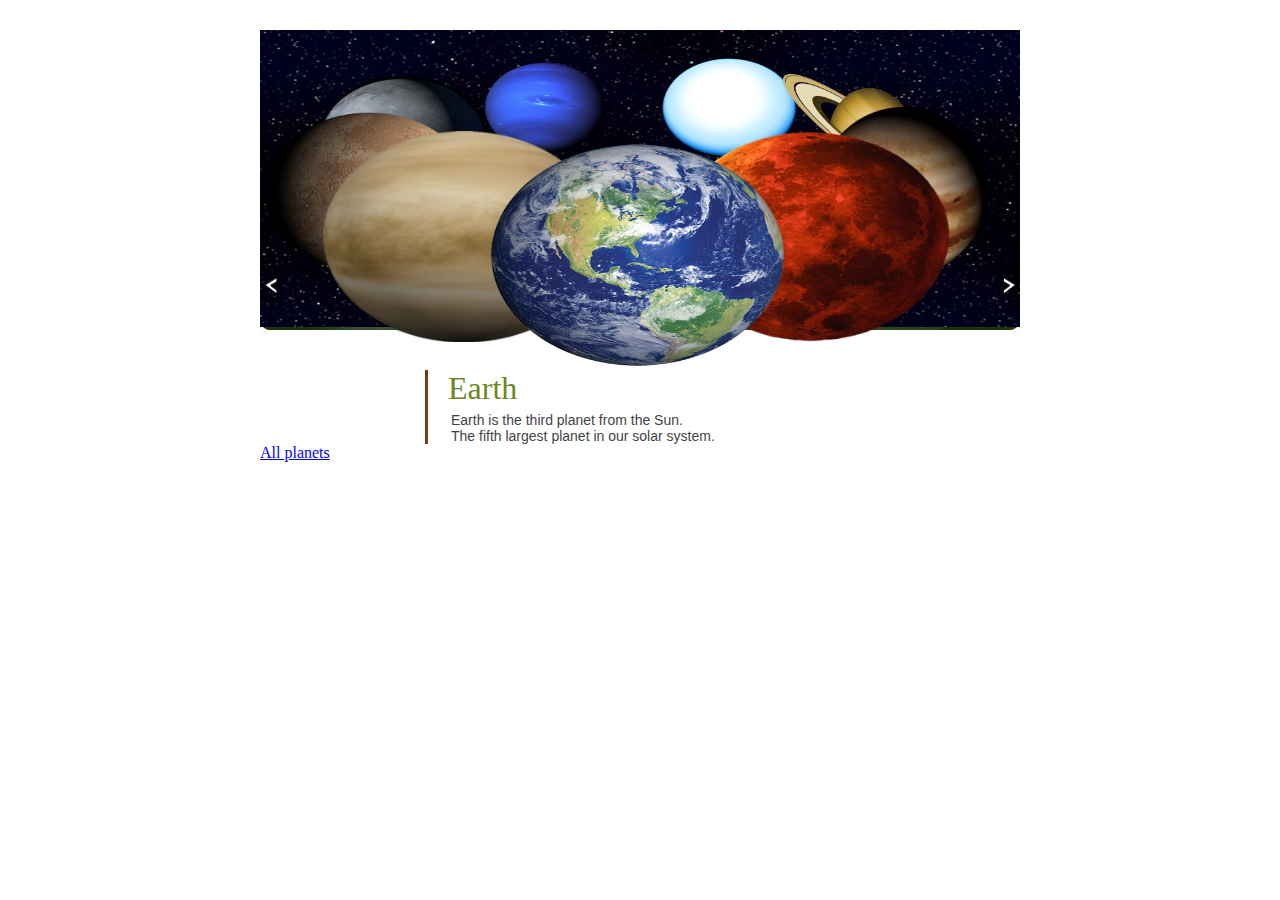
<file: requirejs-planet/index.html>
<!DOCTYPE html PUBLIC "-//W3C//DTD XHTML 1.0 Transitional//EN" "http://www.w3.org/TR/xhtml1/DTD/xhtml1-transitional.dtd">
<html xmlns="http://www.w3.org/1999/xhtml">
	<head>
		<meta http-equiv="Content-Type" content="text/html; charset=UTF-8" />
		<title>Interactive Rotating Carousel</title>
		<link rel="stylesheet" type="text/css" href="includes/carousel.css" />
		<link rel="stylesheet" href="includes/jquery.fancybox.css?v=2.1.5" type="text/css" media="screen" />
		<script data-main="js/main.js" src="js/libs/require.js"></script>


	</head>
	<body>
		
		<!-- Carousel -->
		<div class="my_carousel">
			<!-- Carousel Containter -->
			<div class="carousel_container">
				<div id="carousel"></div>
				<img class="nextItem" src="images/arrow_left.png"/>
				<img class="prevItem" src="images/arrow_right.png"/>
			</div>
			
			<!-- Caption Container -->
			<div class="caption_container">
				<div id="captions"></div>
			</div>
			
			<!--img class="leaves" src="images/galaxy.png"/-->
			
			<!-- Carousel Data -->
			<div class="carousel_data">
				
				<!-- begin items -->

				<!-- Item -->
				<div class="carousel_item">
					<div class="image">
						<img src="images/mercury.png" alt="Mercury" />
					</div>
					<div class="caption">
						<h2>Mercury</h2>
						<p>Closest planet to the Sun.</p>
						<p>The eighth largest.</p>
					</div>
				</div>
				
				<!-- Item -->
				<div class="carousel_item">
					<div class="image">
						<img src="images/venus.png" alt="Venus" />
					</div>
					<div class="caption">
						<h2>Venus</h2>
						<p>Venus is the second planet from the Sun.</p>
						<p>The sixth largest</p>
					</div>
				</div>
				
				<!-- Item -->
				<div class="carousel_item">
					<div class="image">
						<img src="images/earth.png" alt="Earth" />
					</div>
					<div class="caption">
						<h2>Earth</h2>
						<p>Earth is the third planet from the Sun.</p>
						<p>The fifth largest planet in our solar system.</p>
					</div>
				</div>			
				
				<!-- Item -->
				<div class="carousel_item">
					<div class="image">
						<img src="images/mars.png" alt="Mars" />
					</div>
					<div class="caption">
						<h2>Mars</h2>
						<p>Mars is the fourth planet from the Sun.</p>
						<p>The seventh largest planet in our solar system.</p>
					</div>
				</div>
				
				<!-- Item -->
				<div class="carousel_item">
					<div class="image">
						<img src="images/jupiter.png" alt="Jupiter" />
					</div>
					<div class="caption">
						<h2>Jupiter</h2>
						<p>Jupiter is the fifth planet from the Sun.</p>
						<p>Largest planet in our solor system.</p>
					</div>
				</div>

				<!-- Item -->
				<div class="carousel_item">
					<div class="image">
						<img src="images/saturn.png" alt="Saturn" />
					</div>
					<div class="caption">
						<h2>Saturn</h2>
						<p>Saturn is the sixth planet from the Sun.</p>
						<p>Second largest planet in our solor system.</p>
					</div>
				</div>
			
			<!-- Item -->
				<div class="carousel_item">
					<div class="image">
						<img src="images/uranus.png" alt="Uranus" />
					</div>
					<div class="caption">
						<h2>Uranus</h2>
						<p>Uranus is the seventh planet from the Sun</p>
						<p>Third largest (by diameter) in our solor system.</p>
					</div>
				</div>
				
				<!-- Item -->
				<div class="carousel_item">
					<div class="image">
						<img src="images/neptune.png" alt="Neptune" />
					</div>
					<div class="caption">
						<h2>Neptune</h2>
						<p>Neptune is the eighth planet from the Sun.</p>
						<p>Fourth largest (by diameter) in our solor system.</p>
					</div>
				</div>
								
				<!-- Item -->
				<div class="carousel_item">
					<div class="image">
						<img src="images/pluto.png" alt="Pluto" />
					</div>
					<div class="caption">
						<h2>Pluto</h2>
						<p>Pluto is the ninth planet from the Sun.</p>
						<p>Smallet planet in our solor system and it is know as "dwarf plant"</p>
					</div>
				</div>
				
				<!-- end items -->
			</div>
			<a id="single_1" href="images/planetorder.JPG" title="Planet Order">All planets</a><br />

		</div>
			
	</body>

</html>
</file>
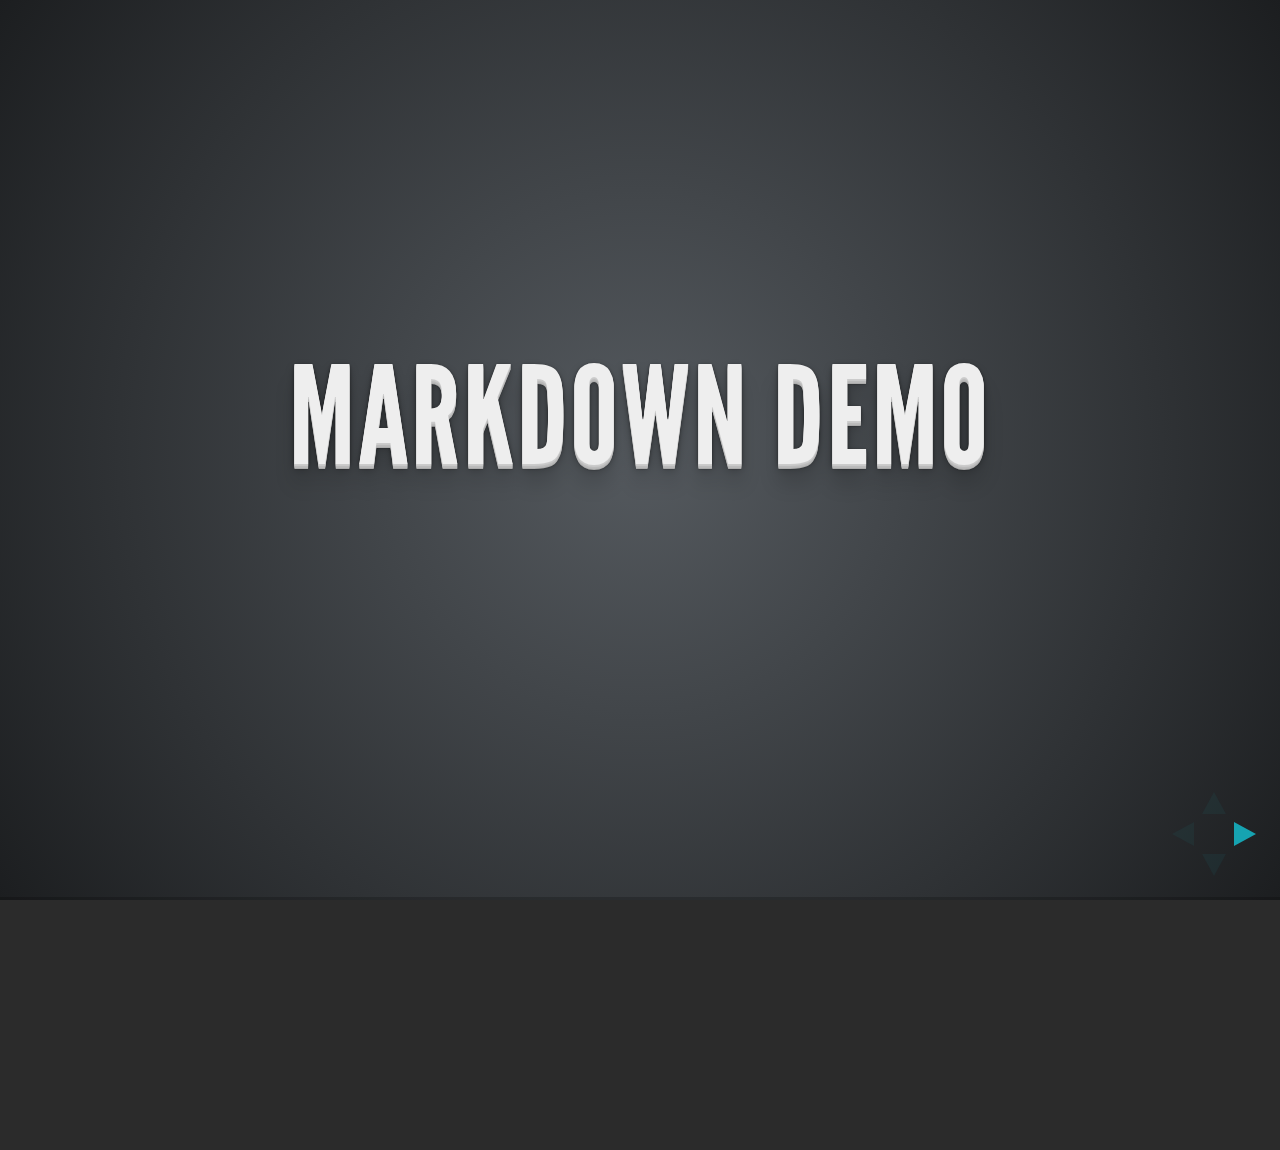
<file: plugin/markdown/example.html>
<!doctype html>
<html lang="en">

	<head>
		<meta charset="utf-8">

		<title>reveal.js - Markdown Demo</title>

		<link rel="stylesheet" href="../../css/reveal.css">
		<link rel="stylesheet" href="../../css/theme/default.css" id="theme">

        <link rel="stylesheet" href="../../lib/css/zenburn.css">
	</head>

	<body>

		<div class="reveal">

			<div class="slides">

                <!-- Use external markdown resource, separate slides by three newlines; vertical slides by two newlines -->
                <section data-markdown="example.md" data-separator="^\n\n\n" data-vertical="^\n\n"></section>

                <!-- Slides are separated by three dashes (quick 'n dirty regular expression) -->
                <section data-markdown data-separator="---">
                    <script type="text/template">
                        ## Demo 1
                        Slide 1
                        ---
                        ## Demo 1
                        Slide 2
                        ---
                        ## Demo 1
                        Slide 3
                    </script>
                </section>

                <!-- Slides are separated by newline + three dashes + newline, vertical slides identical but two dashes -->
                <section data-markdown data-separator="^\n---\n$" data-vertical="^\n--\n$">
                    <script type="text/template">
                        ## Demo 2
                        Slide 1.1

                        --

                        ## Demo 2
                        Slide 1.2

                        ---

                        ## Demo 2
                        Slide 2
                    </script>
                </section>

                <!-- No "extra" slides, since there are no separators defined (so they'll become horizontal rulers) -->
                <section data-markdown>
                    <script type="text/template">
                        A

                        ---

                        B

                        ---

                        C
                    </script>
                </section>

                <!-- Slide attributes -->
                <section data-markdown>
                    <script type="text/template">
                        <!-- .slide: data-background="#000000" -->
                        ## Slide attributes
                    </script>
                </section>

                <!-- Element attributes -->
                <section data-markdown>
                    <script type="text/template">
                        ## Element attributes
                        - Item 1 <!-- .element: class="fragment" data-fragment-index="2" -->
                        - Item 2 <!-- .element: class="fragment" data-fragment-index="1" -->
                    </script>
                </section>

                <!-- Code -->
                <section data-markdown>
                    <script type="text/template">
                        ```php
                        public function foo()
                        {
                            $foo = array(
                                'bar' => 'bar'
                            )
                        }
                        ```
                    </script>
                </section>

            </div>
		</div>

		<script src="../../lib/js/head.min.js"></script>
		<script src="../../js/reveal.js"></script>

		<script>

			Reveal.initialize({
				controls: true,
				progress: true,
				history: true,
				center: true,

				// Optional libraries used to extend on reveal.js
				dependencies: [
					{ src: '../../lib/js/classList.js', condition: function() { return !document.body.classList; } },
					{ src: 'marked.js', condition: function() { return !!document.querySelector( '[data-markdown]' ); } },
                    { src: 'markdown.js', condition: function() { return !!document.querySelector( '[data-markdown]' ); } },
                    { src: '../highlight/highlight.js', async: true, callback: function() { hljs.initHighlightingOnLoad(); } },
					{ src: '../notes/notes.js' }
				]
			});

		</script>

	</body>
</html>
</file>
<file: requirejs-planet/includes/carousel.css>
/* CSS Document                             */
/* Written by Chris Converse for lynda.com  */

@charset "UTF-8";

.my_carousel { position: relative; width: 760px; margin: 0px; background-color: #fff; margin: 30px auto 20px auto; }

.carousel_container { height: 340px; margin: 0px; background: #a00 url(../images/background.jpg) no-repeat 0px 0px; }
#carousel { margin: 0px auto 0px auto; width: 600px; height: 300px; }
#carousel img { width: 300px; height: 225px; cursor: pointer; }
.nextItem { position: absolute; top: 230px; left: 0px; z-index: 1001; cursor: pointer; }
.prevItem { position: absolute; top: 230px; right: 0px; z-index: 1002; cursor: pointer; }

.caption_container { width: 435px; border-left: 3px solid #713e1b; margin: 0px 0px 0px 165px; padding: 0px 0px 0px 20px; }
#captions h2 { font-family: Georgia; font-size: 32px; font-weight: normal; margin: 0px 0px 5px 0px; color: #6d8824; }
#captions p { font-family: Arial; font-size: 14px; color: #444; margin: 0px 0px 0px 3px; }

.leaves { position: absolute; top: 270px; left: 102px; z-index: 1000; }

.carousel_data { display: none; }
</file>
<file: css/reveal.css>
@charset "UTF-8";

/*!
 * reveal.js
 * http://lab.hakim.se/reveal-js
 * MIT licensed
 *
 * Copyright (C) 2014 Hakim El Hattab, http://hakim.se
 */


/*********************************************
 * RESET STYLES
 *********************************************/

html, body, .reveal div, .reveal span, .reveal applet, .reveal object, .reveal iframe,
.reveal h1, .reveal h2, .reveal h3, .reveal h4, .reveal h5, .reveal h6, .reveal p, .reveal blockquote, .reveal pre,
.reveal a, .reveal abbr, .reveal acronym, .reveal address, .reveal big, .reveal cite, .reveal code,
.reveal del, .reveal dfn, .reveal em, .reveal img, .reveal ins, .reveal kbd, .reveal q, .reveal s, .reveal samp,
.reveal small, .reveal strike, .reveal strong, .reveal sub, .reveal sup, .reveal tt, .reveal var,
.reveal b, .reveal u, .reveal i, .reveal center,
.reveal dl, .reveal dt, .reveal dd, .reveal ol, .reveal ul, .reveal li,
.reveal fieldset, .reveal form, .reveal label, .reveal legend,
.reveal table, .reveal caption, .reveal tbody, .reveal tfoot, .reveal thead, .reveal tr, .reveal th, .reveal td,
.reveal article, .reveal aside, .reveal canvas, .reveal details, .reveal embed,
.reveal figure, .reveal figcaption, .reveal footer, .reveal header, .reveal hgroup,
.reveal menu, .reveal nav, .reveal output, .reveal ruby, .reveal section, .reveal summary,
.reveal time, .reveal mark, .reveal audio, video {
	margin: 0;
	padding: 0;
	border: 0;
	font-size: 100%;
	font: inherit;
	vertical-align: baseline;
}

.reveal article, .reveal aside, .reveal details, .reveal figcaption, .reveal figure,
.reveal footer, .reveal header, .reveal hgroup, .reveal menu, .reveal nav, .reveal section {
	display: block;
}


/*********************************************
 * GLOBAL STYLES
 *********************************************/

html,
body {
	width: 100%;
	height: 100%;
	overflow: hidden;
}

body {
	position: relative;
	line-height: 1;
}

::selection {
	background: #FF5E99;
	color: #fff;
	text-shadow: none;
}


/*********************************************
 * HEADERS
 *********************************************/

.reveal h1,
.reveal h2,
.reveal h3,
.reveal h4,
.reveal h5,
.reveal h6 {
	-webkit-hyphens: auto;
	   -moz-hyphens: auto;
	        hyphens: auto;

	word-wrap: break-word;
	line-height: 1;
}

.reveal h1 { font-size: 3.77em; }
.reveal h2 { font-size: 2.11em;	}
.reveal h3 { font-size: 1.55em;	}
.reveal h4 { font-size: 1em;	}


/*********************************************
 * VIEW FRAGMENTS
 *********************************************/

.reveal .slides section .fragment {
	opacity: 0;

	-webkit-transition: all .2s ease;
	   -moz-transition: all .2s ease;
	    -ms-transition: all .2s ease;
	     -o-transition: all .2s ease;
	        transition: all .2s ease;
}
	.reveal .slides section .fragment.visible {
		opacity: 1;
	}

.reveal .slides section .fragment.grow {
	opacity: 1;
}
	.reveal .slides section .fragment.grow.visible {
		-webkit-transform: scale( 1.3 );
		   -moz-transform: scale( 1.3 );
		    -ms-transform: scale( 1.3 );
		     -o-transform: scale( 1.3 );
		        transform: scale( 1.3 );
	}

.reveal .slides section .fragment.shrink {
	opacity: 1;
}
	.reveal .slides section .fragment.shrink.visible {
		-webkit-transform: scale( 0.7 );
		   -moz-transform: scale( 0.7 );
		    -ms-transform: scale( 0.7 );
		     -o-transform: scale( 0.7 );
		        transform: scale( 0.7 );
	}

.reveal .slides section .fragment.zoom-in {
	opacity: 0;

	-webkit-transform: scale( 0.1 );
	   -moz-transform: scale( 0.1 );
	    -ms-transform: scale( 0.1 );
	     -o-transform: scale( 0.1 );
	        transform: scale( 0.1 );
}

	.reveal .slides section .fragment.zoom-in.visible {
		opacity: 1;

		-webkit-transform: scale( 1 );
		   -moz-transform: scale( 1 );
		    -ms-transform: scale( 1 );
		     -o-transform: scale( 1 );
		        transform: scale( 1 );
	}

.reveal .slides section .fragment.roll-in {
	opacity: 0;

	-webkit-transform: rotateX( 90deg );
	   -moz-transform: rotateX( 90deg );
	    -ms-transform: rotateX( 90deg );
	     -o-transform: rotateX( 90deg );
	        transform: rotateX( 90deg );
}
	.reveal .slides section .fragment.roll-in.visible {
		opacity: 1;

		-webkit-transform: rotateX( 0 );
		   -moz-transform: rotateX( 0 );
		    -ms-transform: rotateX( 0 );
		     -o-transform: rotateX( 0 );
		        transform: rotateX( 0 );
	}

.reveal .slides section .fragment.fade-out {
	opacity: 1;
}
	.reveal .slides section .fragment.fade-out.visible {
		opacity: 0;
	}

.reveal .slides section .fragment.semi-fade-out {
	opacity: 1;
}
	.reveal .slides section .fragment.semi-fade-out.visible {
		opacity: 0.5;
	}

.reveal .slides section .fragment.current-visible {
	opacity:0;
}

.reveal .slides section .fragment.current-visible.current-fragment {
	opacity:1;
}

.reveal .slides section .fragment.highlight-red,
.reveal .slides section .fragment.highlight-current-red,
.reveal .slides section .fragment.highlight-green,
.reveal .slides section .fragment.highlight-current-green,
.reveal .slides section .fragment.highlight-blue,
.reveal .slides section .fragment.highlight-current-blue {
	opacity: 1;
}
	.reveal .slides section .fragment.highlight-red.visible {
		color: #ff2c2d
	}
	.reveal .slides section .fragment.highlight-green.visible {
		color: #17ff2e;
	}
	.reveal .slides section .fragment.highlight-blue.visible {
		color: #1b91ff;
	}

.reveal .slides section .fragment.highlight-current-red.current-fragment {
	color: #ff2c2d
}
.reveal .slides section .fragment.highlight-current-green.current-fragment {
	color: #17ff2e;
}
.reveal .slides section .fragment.highlight-current-blue.current-fragment {
	color: #1b91ff;
}


/*********************************************
 * DEFAULT ELEMENT STYLES
 *********************************************/

/* Fixes issue in Chrome where italic fonts did not appear when printing to PDF */
.reveal:after {
  content: '';
  font-style: italic;
}

.reveal iframe {
	z-index: 1;
}

/* Ensure certain elements are never larger than the slide itself */
.reveal img,
.reveal video,
.reveal iframe {
	max-width: 95%;
	max-height: 95%;
}

/** Prevents layering issues in certain browser/transition combinations */
.reveal a {
	position: relative;
}

.reveal strong,
.reveal b {
	font-weight: bold;
}

.reveal em,
.reveal i {
	font-style: italic;
}

.reveal ol,
.reveal ul {
	display: inline-block;

	text-align: left;
	margin: 0 0 0 1em;
}

.reveal ol {
	list-style-type: decimal;
}

.reveal ul {
	list-style-type: disc;
}

.reveal ul ul {
	list-style-type: square;
}

.reveal ul ul ul {
	list-style-type: circle;
}

.reveal ul ul,
.reveal ul ol,
.reveal ol ol,
.reveal ol ul {
	display: block;
	margin-left: 40px;
}

.reveal p {
	margin-bottom: 10px;
	line-height: 1.2em;
}

.reveal q,
.reveal blockquote {
	quotes: none;
}

.reveal blockquote {
	display: block;
	position: relative;
	width: 70%;
	margin: 5px auto;
	padding: 5px;

	font-style: italic;
	background: rgba(255, 255, 255, 0.05);
	box-shadow: 0px 0px 2px rgba(0,0,0,0.2);
}
	.reveal blockquote p:first-child,
	.reveal blockquote p:last-child {
		display: inline-block;
	}

.reveal q {
	font-style: italic;
}

.reveal pre {
	display: block;
	position: relative;
	width: 90%;
	margin: 15px auto;

	text-align: left;
	font-size: 0.55em;
	font-family: monospace;
	line-height: 1.2em;

	word-wrap: break-word;

	box-shadow: 0px 0px 6px rgba(0,0,0,0.3);
}
.reveal code {
	font-family: monospace;
}
.reveal pre code {
	padding: 5px;
	overflow: auto;
	max-height: 400px;
	word-wrap: normal;
}
.reveal pre.stretch code {
	height: 100%;
	max-height: 100%;

	-webkit-box-sizing: border-box;
	   -moz-box-sizing: border-box;
	        box-sizing: border-box;
}

.reveal table th,
.reveal table td {
	text-align: left;
	padding-right: .3em;
}

.reveal table th {
	font-weight: bold;
}

.reveal sup {
	vertical-align: super;
}
.reveal sub {
	vertical-align: sub;
}

.reveal small {
	display: inline-block;
	font-size: 0.6em;
	line-height: 1.2em;
	vertical-align: top;
}

.reveal small * {
	vertical-align: top;
}

.reveal .stretch {
	max-width: none;
	max-height: none;
}


/*********************************************
 * CONTROLS
 *********************************************/

.reveal .controls {
	display: none;
	position: fixed;
	width: 110px;
	height: 110px;
	z-index: 30;
	right: 10px;
	bottom: 10px;
}

.reveal .controls div {
	position: absolute;
	opacity: 0.05;
	width: 0;
	height: 0;
	border: 12px solid transparent;

	-moz-transform: scale(.9999);

	-webkit-transition: all 0.2s ease;
	   -moz-transition: all 0.2s ease;
	    -ms-transition: all 0.2s ease;
	     -o-transition: all 0.2s ease;
	        transition: all 0.2s ease;
}

.reveal .controls div.enabled {
	opacity: 0.7;
	cursor: pointer;
}

.reveal .controls div.enabled:active {
	margin-top: 1px;
}

	.reveal .controls div.navigate-left {
		top: 42px;

		border-right-width: 22px;
		border-right-color: #eee;
	}
		.reveal .controls div.navigate-left.fragmented {
			opacity: 0.3;
		}

	.reveal .controls div.navigate-right {
		left: 74px;
		top: 42px;

		border-left-width: 22px;
		border-left-color: #eee;
	}
		.reveal .controls div.navigate-right.fragmented {
			opacity: 0.3;
		}

	.reveal .controls div.navigate-up {
		left: 42px;

		border-bottom-width: 22px;
		border-bottom-color: #eee;
	}
		.reveal .controls div.navigate-up.fragmented {
			opacity: 0.3;
		}

	.reveal .controls div.navigate-down {
		left: 42px;
		top: 74px;

		border-top-width: 22px;
		border-top-color: #eee;
	}
		.reveal .controls div.navigate-down.fragmented {
			opacity: 0.3;
		}


/*********************************************
 * PROGRESS BAR
 *********************************************/

.reveal .progress {
	position: fixed;
	display: none;
	height: 3px;
	width: 100%;
	bottom: 0;
	left: 0;
	z-index: 10;
}
	.reveal .progress:after {
		content: '';
		display: 'block';
		position: absolute;
		height: 20px;
		width: 100%;
		top: -20px;
	}
	.reveal .progress span {
		display: block;
		height: 100%;
		width: 0px;

		-webkit-transition: width 800ms cubic-bezier(0.260, 0.860, 0.440, 0.985);
		   -moz-transition: width 800ms cubic-bezier(0.260, 0.860, 0.440, 0.985);
		    -ms-transition: width 800ms cubic-bezier(0.260, 0.860, 0.440, 0.985);
		     -o-transition: width 800ms cubic-bezier(0.260, 0.860, 0.440, 0.985);
		        transition: width 800ms cubic-bezier(0.260, 0.860, 0.440, 0.985);
	}

/*********************************************
 * SLIDE NUMBER
 *********************************************/

.reveal .slide-number {
	position: fixed;
	display: block;
	right: 15px;
	bottom: 15px;
	opacity: 0.5;
	z-index: 31;
	font-size: 12px;
}

/*********************************************
 * SLIDES
 *********************************************/

.reveal {
	position: relative;
	width: 100%;
	height: 100%;

	-ms-touch-action: none;
}

.reveal .slides {
	position: absolute;
	width: 100%;
	height: 100%;
	left: 50%;
	top: 50%;

	overflow: visible;
	z-index: 1;
	text-align: center;

	-webkit-transition: -webkit-perspective .4s ease;
	   -moz-transition: -moz-perspective .4s ease;
	    -ms-transition: -ms-perspective .4s ease;
	     -o-transition: -o-perspective .4s ease;
	        transition: perspective .4s ease;

	-webkit-perspective: 600px;
	   -moz-perspective: 600px;
	    -ms-perspective: 600px;
	        perspective: 600px;

	-webkit-perspective-origin: 0px -100px;
	   -moz-perspective-origin: 0px -100px;
	    -ms-perspective-origin: 0px -100px;
	        perspective-origin: 0px -100px;
}

.reveal .slides>section {
	-ms-perspective: 600px;
}

.reveal .slides>section,
.reveal .slides>section>section {
	display: none;
	position: absolute;
	width: 100%;
	padding: 20px 0px;

	z-index: 10;
	line-height: 1.2em;
	font-weight: inherit;

	-webkit-transform-style: preserve-3d;
	   -moz-transform-style: preserve-3d;
	    -ms-transform-style: preserve-3d;
	        transform-style: preserve-3d;

	-webkit-transition: -webkit-transform-origin 800ms cubic-bezier(0.260, 0.860, 0.440, 0.985),
						-webkit-transform 800ms cubic-bezier(0.260, 0.860, 0.440, 0.985),
						visibility 800ms cubic-bezier(0.260, 0.860, 0.440, 0.985),
						opacity 800ms cubic-bezier(0.260, 0.860, 0.440, 0.985);
	   -moz-transition: -moz-transform-origin 800ms cubic-bezier(0.260, 0.860, 0.440, 0.985),
						-moz-transform 800ms cubic-bezier(0.260, 0.860, 0.440, 0.985),
						visibility 800ms cubic-bezier(0.260, 0.860, 0.440, 0.985),
						opacity 800ms cubic-bezier(0.260, 0.860, 0.440, 0.985);
	    -ms-transition: -ms-transform-origin 800ms cubic-bezier(0.260, 0.860, 0.440, 0.985),
						-ms-transform 800ms cubic-bezier(0.260, 0.860, 0.440, 0.985),
						visibility 800ms cubic-bezier(0.260, 0.860, 0.440, 0.985),
						opacity 800ms cubic-bezier(0.260, 0.860, 0.440, 0.985);
	     -o-transition: -o-transform-origin 800ms cubic-bezier(0.260, 0.860, 0.440, 0.985),
						-o-transform 800ms cubic-bezier(0.260, 0.860, 0.440, 0.985),
						visibility 800ms cubic-bezier(0.260, 0.860, 0.440, 0.985),
						opacity 800ms cubic-bezier(0.260, 0.860, 0.440, 0.985);
	        transition: transform-origin 800ms cubic-bezier(0.260, 0.860, 0.440, 0.985),
						transform 800ms cubic-bezier(0.260, 0.860, 0.440, 0.985),
						visibility 800ms cubic-bezier(0.260, 0.860, 0.440, 0.985),
						opacity 800ms cubic-bezier(0.260, 0.860, 0.440, 0.985);
}

/* Global transition speed settings */
.reveal[data-transition-speed="fast"] .slides section {
	-webkit-transition-duration: 400ms;
	   -moz-transition-duration: 400ms;
	    -ms-transition-duration: 400ms;
	        transition-duration: 400ms;
}
.reveal[data-transition-speed="slow"] .slides section {
	-webkit-transition-duration: 1200ms;
	   -moz-transition-duration: 1200ms;
	    -ms-transition-duration: 1200ms;
	        transition-duration: 1200ms;
}

/* Slide-specific transition speed overrides */
.reveal .slides section[data-transition-speed="fast"] {
	-webkit-transition-duration: 400ms;
	   -moz-transition-duration: 400ms;
	    -ms-transition-duration: 400ms;
	        transition-duration: 400ms;
}
.reveal .slides section[data-transition-speed="slow"] {
	-webkit-transition-duration: 1200ms;
	   -moz-transition-duration: 1200ms;
	    -ms-transition-duration: 1200ms;
	        transition-duration: 1200ms;
}

.reveal .slides>section {
	left: -50%;
	top: -50%;
}

.reveal .slides>section.stack {
	padding-top: 0;
	padding-bottom: 0;
}

.reveal .slides>section.present,
.reveal .slides>section>section.present {
	display: block;
	z-index: 11;
	opacity: 1;
}

.reveal.center,
.reveal.center .slides,
.reveal.center .slides section {
	min-height: auto !important;
}

/* Don't allow interaction with invisible slides */
.reveal .slides>section.future,
.reveal .slides>section>section.future,
.reveal .slides>section.past,
.reveal .slides>section>section.past {
	pointer-events: none;
}

.reveal.overview .slides>section,
.reveal.overview .slides>section>section {
	pointer-events: auto;
}



/*********************************************
 * DEFAULT TRANSITION
 *********************************************/

.reveal .slides>section[data-transition=default].past,
.reveal .slides>section.past {
	display: block;
	opacity: 0;

	-webkit-transform: translate3d(-100%, 0, 0) rotateY(-90deg) translate3d(-100%, 0, 0);
	   -moz-transform: translate3d(-100%, 0, 0) rotateY(-90deg) translate3d(-100%, 0, 0);
	    -ms-transform: translate3d(-100%, 0, 0) rotateY(-90deg) translate3d(-100%, 0, 0);
	        transform: translate3d(-100%, 0, 0) rotateY(-90deg) translate3d(-100%, 0, 0);
}
.reveal .slides>section[data-transition=default].future,
.reveal .slides>section.future {
	display: block;
	opacity: 0;

	-webkit-transform: translate3d(100%, 0, 0) rotateY(90deg) translate3d(100%, 0, 0);
	   -moz-transform: translate3d(100%, 0, 0) rotateY(90deg) translate3d(100%, 0, 0);
	    -ms-transform: translate3d(100%, 0, 0) rotateY(90deg) translate3d(100%, 0, 0);
	        transform: translate3d(100%, 0, 0) rotateY(90deg) translate3d(100%, 0, 0);
}

.reveal .slides>section>section[data-transition=default].past,
.reveal .slides>section>section.past {
	display: block;
	opacity: 0;

	-webkit-transform: translate3d(0, -300px, 0) rotateX(70deg) translate3d(0, -300px, 0);
	   -moz-transform: translate3d(0, -300px, 0) rotateX(70deg) translate3d(0, -300px, 0);
	    -ms-transform: translate3d(0, -300px, 0) rotateX(70deg) translate3d(0, -300px, 0);
	        transform: translate3d(0, -300px, 0) rotateX(70deg) translate3d(0, -300px, 0);
}
.reveal .slides>section>section[data-transition=default].future,
.reveal .slides>section>section.future {
	display: block;
	opacity: 0;

	-webkit-transform: translate3d(0, 300px, 0) rotateX(-70deg) translate3d(0, 300px, 0);
	   -moz-transform: translate3d(0, 300px, 0) rotateX(-70deg) translate3d(0, 300px, 0);
	    -ms-transform: translate3d(0, 300px, 0) rotateX(-70deg) translate3d(0, 300px, 0);
	        transform: translate3d(0, 300px, 0) rotateX(-70deg) translate3d(0, 300px, 0);
}


/*********************************************
 * CONCAVE TRANSITION
 *********************************************/

.reveal .slides>section[data-transition=concave].past,
.reveal.concave  .slides>section.past {
	-webkit-transform: translate3d(-100%, 0, 0) rotateY(90deg) translate3d(-100%, 0, 0);
	   -moz-transform: translate3d(-100%, 0, 0) rotateY(90deg) translate3d(-100%, 0, 0);
	    -ms-transform: translate3d(-100%, 0, 0) rotateY(90deg) translate3d(-100%, 0, 0);
	        transform: translate3d(-100%, 0, 0) rotateY(90deg) translate3d(-100%, 0, 0);
}
.reveal .slides>section[data-transition=concave].future,
.reveal.concave .slides>section.future {
	-webkit-transform: translate3d(100%, 0, 0) rotateY(-90deg) translate3d(100%, 0, 0);
	   -moz-transform: translate3d(100%, 0, 0) rotateY(-90deg) translate3d(100%, 0, 0);
	    -ms-transform: translate3d(100%, 0, 0) rotateY(-90deg) translate3d(100%, 0, 0);
	        transform: translate3d(100%, 0, 0) rotateY(-90deg) translate3d(100%, 0, 0);
}

.reveal .slides>section>section[data-transition=concave].past,
.reveal.concave .slides>section>section.past {
	-webkit-transform: translate3d(0, -80%, 0) rotateX(-70deg) translate3d(0, -80%, 0);
	   -moz-transform: translate3d(0, -80%, 0) rotateX(-70deg) translate3d(0, -80%, 0);
	    -ms-transform: translate3d(0, -80%, 0) rotateX(-70deg) translate3d(0, -80%, 0);
	        transform: translate3d(0, -80%, 0) rotateX(-70deg) translate3d(0, -80%, 0);
}
.reveal .slides>section>section[data-transition=concave].future,
.reveal.concave .slides>section>section.future {
	-webkit-transform: translate3d(0, 80%, 0) rotateX(70deg) translate3d(0, 80%, 0);
	   -moz-transform: translate3d(0, 80%, 0) rotateX(70deg) translate3d(0, 80%, 0);
	    -ms-transform: translate3d(0, 80%, 0) rotateX(70deg) translate3d(0, 80%, 0);
	        transform: translate3d(0, 80%, 0) rotateX(70deg) translate3d(0, 80%, 0);
}


/*********************************************
 * ZOOM TRANSITION
 *********************************************/

.reveal .slides>section[data-transition=zoom],
.reveal.zoom .slides>section {
	-webkit-transition-timing-function: ease;
	   -moz-transition-timing-function: ease;
	    -ms-transition-timing-function: ease;
	     -o-transition-timing-function: ease;
	        transition-timing-function: ease;
}

.reveal .slides>section[data-transition=zoom].past,
.reveal.zoom .slides>section.past {
	opacity: 0;
	visibility: hidden;

	-webkit-transform: scale(16);
	   -moz-transform: scale(16);
	    -ms-transform: scale(16);
	     -o-transform: scale(16);
	        transform: scale(16);
}
.reveal .slides>section[data-transition=zoom].future,
.reveal.zoom .slides>section.future {
	opacity: 0;
	visibility: hidden;

	-webkit-transform: scale(0.2);
	   -moz-transform: scale(0.2);
	    -ms-transform: scale(0.2);
	     -o-transform: scale(0.2);
	        transform: scale(0.2);
}

.reveal .slides>section>section[data-transition=zoom].past,
.reveal.zoom .slides>section>section.past {
	-webkit-transform: translate(0, -150%);
	   -moz-transform: translate(0, -150%);
	    -ms-transform: translate(0, -150%);
	     -o-transform: translate(0, -150%);
	        transform: translate(0, -150%);
}
.reveal .slides>section>section[data-transition=zoom].future,
.reveal.zoom .slides>section>section.future {
	-webkit-transform: translate(0, 150%);
	   -moz-transform: translate(0, 150%);
	    -ms-transform: translate(0, 150%);
	     -o-transform: translate(0, 150%);
	        transform: translate(0, 150%);
}


/*********************************************
 * LINEAR TRANSITION
 *********************************************/

.reveal.linear section {
	-webkit-backface-visibility: hidden;
	   -moz-backface-visibility: hidden;
	    -ms-backface-visibility: hidden;
	        backface-visibility: hidden;
}

.reveal .slides>section[data-transition=linear].past,
.reveal.linear .slides>section.past {
	-webkit-transform: translate(-150%, 0);
	   -moz-transform: translate(-150%, 0);
	    -ms-transform: translate(-150%, 0);
	     -o-transform: translate(-150%, 0);
	        transform: translate(-150%, 0);
}
.reveal .slides>section[data-transition=linear].future,
.reveal.linear .slides>section.future {
	-webkit-transform: translate(150%, 0);
	   -moz-transform: translate(150%, 0);
	    -ms-transform: translate(150%, 0);
	     -o-transform: translate(150%, 0);
	        transform: translate(150%, 0);
}

.reveal .slides>section>section[data-transition=linear].past,
.reveal.linear .slides>section>section.past {
	-webkit-transform: translate(0, -150%);
	   -moz-transform: translate(0, -150%);
	    -ms-transform: translate(0, -150%);
	     -o-transform: translate(0, -150%);
	        transform: translate(0, -150%);
}
.reveal .slides>section>section[data-transition=linear].future,
.reveal.linear .slides>section>section.future {
	-webkit-transform: translate(0, 150%);
	   -moz-transform: translate(0, 150%);
	    -ms-transform: translate(0, 150%);
	     -o-transform: translate(0, 150%);
	        transform: translate(0, 150%);
}


/*********************************************
 * CUBE TRANSITION
 *********************************************/

.reveal.cube .slides {
	-webkit-perspective: 1300px;
	   -moz-perspective: 1300px;
	    -ms-perspective: 1300px;
	        perspective: 1300px;
}

.reveal.cube .slides section {
	padding: 30px;
	min-height: 700px;

	-webkit-backface-visibility: hidden;
	   -moz-backface-visibility: hidden;
	    -ms-backface-visibility: hidden;
	        backface-visibility: hidden;

	-webkit-box-sizing: border-box;
	   -moz-box-sizing: border-box;
	        box-sizing: border-box;
}
	.reveal.center.cube .slides section {
		min-height: auto;
	}
	.reveal.cube .slides section:not(.stack):before {
		content: '';
		position: absolute;
		display: block;
		width: 100%;
		height: 100%;
		left: 0;
		top: 0;
		background: rgba(0,0,0,0.1);
		border-radius: 4px;

		-webkit-transform: translateZ( -20px );
		   -moz-transform: translateZ( -20px );
		    -ms-transform: translateZ( -20px );
		     -o-transform: translateZ( -20px );
		        transform: translateZ( -20px );
	}
	.reveal.cube .slides section:not(.stack):after {
		content: '';
		position: absolute;
		display: block;
		width: 90%;
		height: 30px;
		left: 5%;
		bottom: 0;
		background: none;
		z-index: 1;

		border-radius: 4px;
		box-shadow: 0px 95px 25px rgba(0,0,0,0.2);

		-webkit-transform: translateZ(-90px) rotateX( 65deg );
		   -moz-transform: translateZ(-90px) rotateX( 65deg );
		    -ms-transform: translateZ(-90px) rotateX( 65deg );
		     -o-transform: translateZ(-90px) rotateX( 65deg );
		        transform: translateZ(-90px) rotateX( 65deg );
	}

.reveal.cube .slides>section.stack {
	padding: 0;
	background: none;
}

.reveal.cube .slides>section.past {
	-webkit-transform-origin: 100% 0%;
	   -moz-transform-origin: 100% 0%;
	    -ms-transform-origin: 100% 0%;
	        transform-origin: 100% 0%;

	-webkit-transform: translate3d(-100%, 0, 0) rotateY(-90deg);
	   -moz-transform: translate3d(-100%, 0, 0) rotateY(-90deg);
	    -ms-transform: translate3d(-100%, 0, 0) rotateY(-90deg);
	        transform: translate3d(-100%, 0, 0) rotateY(-90deg);
}

.reveal.cube .slides>section.future {
	-webkit-transform-origin: 0% 0%;
	   -moz-transform-origin: 0% 0%;
	    -ms-transform-origin: 0% 0%;
	        transform-origin: 0% 0%;

	-webkit-transform: translate3d(100%, 0, 0) rotateY(90deg);
	   -moz-transform: translate3d(100%, 0, 0) rotateY(90deg);
	    -ms-transform: translate3d(100%, 0, 0) rotateY(90deg);
	        transform: translate3d(100%, 0, 0) rotateY(90deg);
}

.reveal.cube .slides>section>section.past {
	-webkit-transform-origin: 0% 100%;
	   -moz-transform-origin: 0% 100%;
	    -ms-transform-origin: 0% 100%;
	        transform-origin: 0% 100%;

	-webkit-transform: translate3d(0, -100%, 0) rotateX(90deg);
	   -moz-transform: translate3d(0, -100%, 0) rotateX(90deg);
	    -ms-transform: translate3d(0, -100%, 0) rotateX(90deg);
	        transform: translate3d(0, -100%, 0) rotateX(90deg);
}

.reveal.cube .slides>section>section.future {
	-webkit-transform-origin: 0% 0%;
	   -moz-transform-origin: 0% 0%;
	    -ms-transform-origin: 0% 0%;
	        transform-origin: 0% 0%;

	-webkit-transform: translate3d(0, 100%, 0) rotateX(-90deg);
	   -moz-transform: translate3d(0, 100%, 0) rotateX(-90deg);
	    -ms-transform: translate3d(0, 100%, 0) rotateX(-90deg);
	        transform: translate3d(0, 100%, 0) rotateX(-90deg);
}


/*********************************************
 * PAGE TRANSITION
 *********************************************/

.reveal.page .slides {
	-webkit-perspective-origin: 0% 50%;
	   -moz-perspective-origin: 0% 50%;
	    -ms-perspective-origin: 0% 50%;
	        perspective-origin: 0% 50%;

	-webkit-perspective: 3000px;
	   -moz-perspective: 3000px;
	    -ms-perspective: 3000px;
	        perspective: 3000px;
}

.reveal.page .slides section {
	padding: 30px;
	min-height: 700px;

	-webkit-box-sizing: border-box;
	   -moz-box-sizing: border-box;
	        box-sizing: border-box;
}
	.reveal.page .slides section.past {
		z-index: 12;
	}
	.reveal.page .slides section:not(.stack):before {
		content: '';
		position: absolute;
		display: block;
		width: 100%;
		height: 100%;
		left: 0;
		top: 0;
		background: rgba(0,0,0,0.1);

		-webkit-transform: translateZ( -20px );
		   -moz-transform: translateZ( -20px );
		    -ms-transform: translateZ( -20px );
		     -o-transform: translateZ( -20px );
		        transform: translateZ( -20px );
	}
	.reveal.page .slides section:not(.stack):after {
		content: '';
		position: absolute;
		display: block;
		width: 90%;
		height: 30px;
		left: 5%;
		bottom: 0;
		background: none;
		z-index: 1;

		border-radius: 4px;
		box-shadow: 0px 95px 25px rgba(0,0,0,0.2);

		-webkit-transform: translateZ(-90px) rotateX( 65deg );
	}

.reveal.page .slides>section.stack {
	padding: 0;
	background: none;
}

.reveal.page .slides>section.past {
	-webkit-transform-origin: 0% 0%;
	   -moz-transform-origin: 0% 0%;
	    -ms-transform-origin: 0% 0%;
	        transform-origin: 0% 0%;

	-webkit-transform: translate3d(-40%, 0, 0) rotateY(-80deg);
	   -moz-transform: translate3d(-40%, 0, 0) rotateY(-80deg);
	    -ms-transform: translate3d(-40%, 0, 0) rotateY(-80deg);
	        transform: translate3d(-40%, 0, 0) rotateY(-80deg);
}

.reveal.page .slides>section.future {
	-webkit-transform-origin: 100% 0%;
	   -moz-transform-origin: 100% 0%;
	    -ms-transform-origin: 100% 0%;
	        transform-origin: 100% 0%;

	-webkit-transform: translate3d(0, 0, 0);
	   -moz-transform: translate3d(0, 0, 0);
	    -ms-transform: translate3d(0, 0, 0);
	        transform: translate3d(0, 0, 0);
}

.reveal.page .slides>section>section.past {
	-webkit-transform-origin: 0% 0%;
	   -moz-transform-origin: 0% 0%;
	    -ms-transform-origin: 0% 0%;
	        transform-origin: 0% 0%;

	-webkit-transform: translate3d(0, -40%, 0) rotateX(80deg);
	   -moz-transform: translate3d(0, -40%, 0) rotateX(80deg);
	    -ms-transform: translate3d(0, -40%, 0) rotateX(80deg);
	        transform: translate3d(0, -40%, 0) rotateX(80deg);
}

.reveal.page .slides>section>section.future {
	-webkit-transform-origin: 0% 100%;
	   -moz-transform-origin: 0% 100%;
	    -ms-transform-origin: 0% 100%;
	        transform-origin: 0% 100%;

	-webkit-transform: translate3d(0, 0, 0);
	   -moz-transform: translate3d(0, 0, 0);
	    -ms-transform: translate3d(0, 0, 0);
	        transform: translate3d(0, 0, 0);
}


/*********************************************
 * FADE TRANSITION
 *********************************************/

.reveal .slides section[data-transition=fade],
.reveal.fade .slides section,
.reveal.fade .slides>section>section {
    -webkit-transform: none;
	   -moz-transform: none;
	    -ms-transform: none;
	     -o-transform: none;
	        transform: none;

	-webkit-transition: opacity 0.5s;
	   -moz-transition: opacity 0.5s;
	    -ms-transition: opacity 0.5s;
	     -o-transition: opacity 0.5s;
	        transition: opacity 0.5s;
}


.reveal.fade.overview .slides section,
.reveal.fade.overview .slides>section>section,
.reveal.fade.overview-deactivating .slides section,
.reveal.fade.overview-deactivating .slides>section>section {
	-webkit-transition: none;
	   -moz-transition: none;
	    -ms-transition: none;
	     -o-transition: none;
	        transition: none;
}


/*********************************************
 * NO TRANSITION
 *********************************************/

.reveal .slides section[data-transition=none],
.reveal.none .slides section {
	-webkit-transform: none;
	   -moz-transform: none;
	    -ms-transform: none;
	     -o-transform: none;
	        transform: none;

	-webkit-transition: none;
	   -moz-transition: none;
	    -ms-transition: none;
	     -o-transition: none;
	        transition: none;
}


/*********************************************
 * OVERVIEW
 *********************************************/

.reveal.overview .slides {
	-webkit-perspective-origin: 0% 0%;
	   -moz-perspective-origin: 0% 0%;
	    -ms-perspective-origin: 0% 0%;
	        perspective-origin: 0% 0%;

	-webkit-perspective: 700px;
	   -moz-perspective: 700px;
	    -ms-perspective: 700px;
	        perspective: 700px;
}

.reveal.overview .slides section {
	height: 600px;
	top: -300px !important;
	overflow: hidden;
	opacity: 1 !important;
	visibility: visible !important;
	cursor: pointer;
	background: rgba(0,0,0,0.1);
}
.reveal.overview .slides section .fragment {
	opacity: 1;
}
.reveal.overview .slides section:after,
.reveal.overview .slides section:before {
	display: none !important;
}
.reveal.overview .slides section>section {
	opacity: 1;
	cursor: pointer;
}
	.reveal.overview .slides section:hover {
		background: rgba(0,0,0,0.3);
	}
	.reveal.overview .slides section.present {
		background: rgba(0,0,0,0.3);
	}
.reveal.overview .slides>section.stack {
	padding: 0;
	top: 0 !important;
	background: none;
	overflow: visible;
}


/*********************************************
 * PAUSED MODE
 *********************************************/

.reveal .pause-overlay {
	position: absolute;
	top: 0;
	left: 0;
	width: 100%;
	height: 100%;
	background: black;
	visibility: hidden;
	opacity: 0;
	z-index: 100;

	-webkit-transition: all 1s ease;
	   -moz-transition: all 1s ease;
	    -ms-transition: all 1s ease;
	     -o-transition: all 1s ease;
	        transition: all 1s ease;
}
.reveal.paused .pause-overlay {
	visibility: visible;
	opacity: 1;
}


/*********************************************
 * FALLBACK
 *********************************************/

.no-transforms {
	overflow-y: auto;
}

.no-transforms .reveal .slides {
	position: relative;
	width: 80%;
	height: auto !important;
	top: 0;
	left: 50%;
	margin: 0;
	text-align: center;
}

.no-transforms .reveal .controls,
.no-transforms .reveal .progress {
	display: none !important;
}

.no-transforms .reveal .slides section {
	display: block !important;
	opacity: 1 !important;
	position: relative !important;
	height: auto;
	min-height: auto;
	top: 0;
	left: -50%;
	margin: 70px 0;

	-webkit-transform: none;
	   -moz-transform: none;
	    -ms-transform: none;
	     -o-transform: none;
	        transform: none;
}

.no-transforms .reveal .slides section section {
	left: 0;
}

.reveal .no-transition,
.reveal .no-transition * {
	-webkit-transition: none !important;
	   -moz-transition: none !important;
	    -ms-transition: none !important;
	     -o-transition: none !important;
	        transition: none !important;
}


/*********************************************
 * BACKGROUND STATES [DEPRECATED]
 *********************************************/

.reveal .state-background {
	position: absolute;
	width: 100%;
	height: 100%;
	background: rgba( 0, 0, 0, 0 );

	-webkit-transition: background 800ms ease;
	   -moz-transition: background 800ms ease;
	    -ms-transition: background 800ms ease;
	     -o-transition: background 800ms ease;
	        transition: background 800ms ease;
}
.alert .reveal .state-background {
	background: rgba( 200, 50, 30, 0.6 );
}
.soothe .reveal .state-background {
	background: rgba( 50, 200, 90, 0.4 );
}
.blackout .reveal .state-background {
	background: rgba( 0, 0, 0, 0.6 );
}
.whiteout .reveal .state-background {
	background: rgba( 255, 255, 255, 0.6 );
}
.cobalt .reveal .state-background {
	background: rgba( 22, 152, 213, 0.6 );
}
.mint .reveal .state-background {
	background: rgba( 22, 213, 75, 0.6 );
}
.submerge .reveal .state-background {
	background: rgba( 12, 25, 77, 0.6);
}
.lila .reveal .state-background {
	background: rgba( 180, 50, 140, 0.6 );
}
.sunset .reveal .state-background {
	background: rgba( 255, 122, 0, 0.6 );
}


/*********************************************
 * PER-SLIDE BACKGROUNDS
 *********************************************/

.reveal>.backgrounds {
	position: absolute;
	width: 100%;
	height: 100%;

	-webkit-perspective: 600px;
	   -moz-perspective: 600px;
	    -ms-perspective: 600px;
	        perspective: 600px;
}
	.reveal .slide-background {
		position: absolute;
		width: 100%;
		height: 100%;
		opacity: 0;
		visibility: hidden;

		background-color: rgba( 0, 0, 0, 0 );
		background-position: 50% 50%;
		background-repeat: no-repeat;
		background-size: cover;

		-webkit-transition: all 800ms cubic-bezier(0.260, 0.860, 0.440, 0.985);
		   -moz-transition: all 800ms cubic-bezier(0.260, 0.860, 0.440, 0.985);
		    -ms-transition: all 800ms cubic-bezier(0.260, 0.860, 0.440, 0.985);
		     -o-transition: all 800ms cubic-bezier(0.260, 0.860, 0.440, 0.985);
		        transition: all 800ms cubic-bezier(0.260, 0.860, 0.440, 0.985);
	}
	.reveal .slide-background.present {
		opacity: 1;
		visibility: visible;
	}

	.print-pdf .reveal .slide-background {
		opacity: 1 !important;
		visibility: visible !important;
	}

/* Immediate transition style */
.reveal[data-background-transition=none]>.backgrounds .slide-background,
.reveal>.backgrounds .slide-background[data-background-transition=none] {
	-webkit-transition: none;
	   -moz-transition: none;
	    -ms-transition: none;
	     -o-transition: none;
	        transition: none;
}

/* 2D slide */
.reveal[data-background-transition=slide]>.backgrounds .slide-background,
.reveal>.backgrounds .slide-background[data-background-transition=slide] {
	opacity: 1;

	-webkit-backface-visibility: hidden;
	   -moz-backface-visibility: hidden;
	    -ms-backface-visibility: hidden;
	        backface-visibility: hidden;
}
	.reveal[data-background-transition=slide]>.backgrounds .slide-background.past,
	.reveal>.backgrounds .slide-background.past[data-background-transition=slide] {
		-webkit-transform: translate(-100%, 0);
		   -moz-transform: translate(-100%, 0);
		    -ms-transform: translate(-100%, 0);
		     -o-transform: translate(-100%, 0);
		        transform: translate(-100%, 0);
	}
	.reveal[data-background-transition=slide]>.backgrounds .slide-background.future,
	.reveal>.backgrounds .slide-background.future[data-background-transition=slide] {
		-webkit-transform: translate(100%, 0);
		   -moz-transform: translate(100%, 0);
		    -ms-transform: translate(100%, 0);
		     -o-transform: translate(100%, 0);
		        transform: translate(100%, 0);
	}

	.reveal[data-background-transition=slide]>.backgrounds .slide-background>.slide-background.past,
	.reveal>.backgrounds .slide-background>.slide-background.past[data-background-transition=slide] {
		-webkit-transform: translate(0, -100%);
		   -moz-transform: translate(0, -100%);
		    -ms-transform: translate(0, -100%);
		     -o-transform: translate(0, -100%);
		        transform: translate(0, -100%);
	}
	.reveal[data-background-transition=slide]>.backgrounds .slide-background>.slide-background.future,
	.reveal>.backgrounds .slide-background>.slide-background.future[data-background-transition=slide] {
		-webkit-transform: translate(0, 100%);
		   -moz-transform: translate(0, 100%);
		    -ms-transform: translate(0, 100%);
		     -o-transform: translate(0, 100%);
		        transform: translate(0, 100%);
	}


/* Convex */
.reveal[data-background-transition=convex]>.backgrounds .slide-background.past,
.reveal>.backgrounds .slide-background.past[data-background-transition=convex] {
	opacity: 0;

	-webkit-transform: translate3d(-100%, 0, 0) rotateY(-90deg) translate3d(-100%, 0, 0);
	   -moz-transform: translate3d(-100%, 0, 0) rotateY(-90deg) translate3d(-100%, 0, 0);
	    -ms-transform: translate3d(-100%, 0, 0) rotateY(-90deg) translate3d(-100%, 0, 0);
	        transform: translate3d(-100%, 0, 0) rotateY(-90deg) translate3d(-100%, 0, 0);
}
.reveal[data-background-transition=convex]>.backgrounds .slide-background.future,
.reveal>.backgrounds .slide-background.future[data-background-transition=convex] {
	opacity: 0;

	-webkit-transform: translate3d(100%, 0, 0) rotateY(90deg) translate3d(100%, 0, 0);
	   -moz-transform: translate3d(100%, 0, 0) rotateY(90deg) translate3d(100%, 0, 0);
	    -ms-transform: translate3d(100%, 0, 0) rotateY(90deg) translate3d(100%, 0, 0);
	        transform: translate3d(100%, 0, 0) rotateY(90deg) translate3d(100%, 0, 0);
}

.reveal[data-background-transition=convex]>.backgrounds .slide-background>.slide-background.past,
.reveal>.backgrounds .slide-background>.slide-background.past[data-background-transition=convex] {
	opacity: 0;

	-webkit-transform: translate3d(0, -100%, 0) rotateX(90deg) translate3d(0, -100%, 0);
	   -moz-transform: translate3d(0, -100%, 0) rotateX(90deg) translate3d(0, -100%, 0);
	    -ms-transform: translate3d(0, -100%, 0) rotateX(90deg) translate3d(0, -100%, 0);
	        transform: translate3d(0, -100%, 0) rotateX(90deg) translate3d(0, -100%, 0);
}
.reveal[data-background-transition=convex]>.backgrounds .slide-background>.slide-background.future,
.reveal>.backgrounds .slide-background>.slide-background.future[data-background-transition=convex] {
	opacity: 0;

	-webkit-transform: translate3d(0, 100%, 0) rotateX(-90deg) translate3d(0, 100%, 0);
	   -moz-transform: translate3d(0, 100%, 0) rotateX(-90deg) translate3d(0, 100%, 0);
	    -ms-transform: translate3d(0, 100%, 0) rotateX(-90deg) translate3d(0, 100%, 0);
	        transform: translate3d(0, 100%, 0) rotateX(-90deg) translate3d(0, 100%, 0);
}


/* Concave */
.reveal[data-background-transition=concave]>.backgrounds .slide-background.past,
.reveal>.backgrounds .slide-background.past[data-background-transition=concave] {
	opacity: 0;

	-webkit-transform: translate3d(-100%, 0, 0) rotateY(90deg) translate3d(-100%, 0, 0);
	   -moz-transform: translate3d(-100%, 0, 0) rotateY(90deg) translate3d(-100%, 0, 0);
	    -ms-transform: translate3d(-100%, 0, 0) rotateY(90deg) translate3d(-100%, 0, 0);
	        transform: translate3d(-100%, 0, 0) rotateY(90deg) translate3d(-100%, 0, 0);
}
.reveal[data-background-transition=concave]>.backgrounds .slide-background.future,
.reveal>.backgrounds .slide-background.future[data-background-transition=concave] {
	opacity: 0;

	-webkit-transform: translate3d(100%, 0, 0) rotateY(-90deg) translate3d(100%, 0, 0);
	   -moz-transform: translate3d(100%, 0, 0) rotateY(-90deg) translate3d(100%, 0, 0);
	    -ms-transform: translate3d(100%, 0, 0) rotateY(-90deg) translate3d(100%, 0, 0);
	        transform: translate3d(100%, 0, 0) rotateY(-90deg) translate3d(100%, 0, 0);
}

.reveal[data-background-transition=concave]>.backgrounds .slide-background>.slide-background.past,
.reveal>.backgrounds .slide-background>.slide-background.past[data-background-transition=concave] {
	opacity: 0;

	-webkit-transform: translate3d(0, -100%, 0) rotateX(-90deg) translate3d(0, -100%, 0);
	   -moz-transform: translate3d(0, -100%, 0) rotateX(-90deg) translate3d(0, -100%, 0);
	    -ms-transform: translate3d(0, -100%, 0) rotateX(-90deg) translate3d(0, -100%, 0);
	        transform: translate3d(0, -100%, 0) rotateX(-90deg) translate3d(0, -100%, 0);
}
.reveal[data-background-transition=concave]>.backgrounds .slide-background>.slide-background.future,
.reveal>.backgrounds .slide-background>.slide-background.future[data-background-transition=concave] {
	opacity: 0;

	-webkit-transform: translate3d(0, 100%, 0) rotateX(90deg) translate3d(0, 100%, 0);
	   -moz-transform: translate3d(0, 100%, 0) rotateX(90deg) translate3d(0, 100%, 0);
	    -ms-transform: translate3d(0, 100%, 0) rotateX(90deg) translate3d(0, 100%, 0);
	        transform: translate3d(0, 100%, 0) rotateX(90deg) translate3d(0, 100%, 0);
}

/* Zoom */
.reveal[data-background-transition=zoom]>.backgrounds .slide-background,
.reveal>.backgrounds .slide-background[data-background-transition=zoom] {
	-webkit-transition-timing-function: ease;
	   -moz-transition-timing-function: ease;
	    -ms-transition-timing-function: ease;
	     -o-transition-timing-function: ease;
	        transition-timing-function: ease;
}

.reveal[data-background-transition=zoom]>.backgrounds .slide-background.past,
.reveal>.backgrounds .slide-background.past[data-background-transition=zoom] {
	opacity: 0;
	visibility: hidden;

	-webkit-transform: scale(16);
	   -moz-transform: scale(16);
	    -ms-transform: scale(16);
	     -o-transform: scale(16);
	        transform: scale(16);
}
.reveal[data-background-transition=zoom]>.backgrounds .slide-background.future,
.reveal>.backgrounds .slide-background.future[data-background-transition=zoom] {
	opacity: 0;
	visibility: hidden;

	-webkit-transform: scale(0.2);
	   -moz-transform: scale(0.2);
	    -ms-transform: scale(0.2);
	     -o-transform: scale(0.2);
	        transform: scale(0.2);
}

.reveal[data-background-transition=zoom]>.backgrounds .slide-background>.slide-background.past,
.reveal>.backgrounds .slide-background>.slide-background.past[data-background-transition=zoom] {
	opacity: 0;
		visibility: hidden;

		-webkit-transform: scale(16);
		   -moz-transform: scale(16);
		    -ms-transform: scale(16);
		     -o-transform: scale(16);
		        transform: scale(16);
}
.reveal[data-background-transition=zoom]>.backgrounds .slide-background>.slide-background.future,
.reveal>.backgrounds .slide-background>.slide-background.future[data-background-transition=zoom] {
	opacity: 0;
	visibility: hidden;

	-webkit-transform: scale(0.2);
	   -moz-transform: scale(0.2);
	    -ms-transform: scale(0.2);
	     -o-transform: scale(0.2);
	        transform: scale(0.2);
}


/* Global transition speed settings */
.reveal[data-transition-speed="fast"]>.backgrounds .slide-background {
	-webkit-transition-duration: 400ms;
	   -moz-transition-duration: 400ms;
	    -ms-transition-duration: 400ms;
	        transition-duration: 400ms;
}
.reveal[data-transition-speed="slow"]>.backgrounds .slide-background {
	-webkit-transition-duration: 1200ms;
	   -moz-transition-duration: 1200ms;
	    -ms-transition-duration: 1200ms;
	        transition-duration: 1200ms;
}


/*********************************************
 * RTL SUPPORT
 *********************************************/

.reveal.rtl .slides,
.reveal.rtl .slides h1,
.reveal.rtl .slides h2,
.reveal.rtl .slides h3,
.reveal.rtl .slides h4,
.reveal.rtl .slides h5,
.reveal.rtl .slides h6 {
	direction: rtl;
	font-family: sans-serif;
}

.reveal.rtl pre,
.reveal.rtl code {
	direction: ltr;
}

.reveal.rtl ol,
.reveal.rtl ul {
	text-align: right;
}

.reveal.rtl .progress span {
	float: right
}

/*********************************************
 * PARALLAX BACKGROUND
 *********************************************/

.reveal.has-parallax-background .backgrounds {
	-webkit-transition: all 0.8s ease;
	   -moz-transition: all 0.8s ease;
	    -ms-transition: all 0.8s ease;
	        transition: all 0.8s ease;
}

/* Global transition speed settings */
.reveal.has-parallax-background[data-transition-speed="fast"] .backgrounds {
	-webkit-transition-duration: 400ms;
	   -moz-transition-duration: 400ms;
	    -ms-transition-duration: 400ms;
	        transition-duration: 400ms;
}
.reveal.has-parallax-background[data-transition-speed="slow"] .backgrounds {
	-webkit-transition-duration: 1200ms;
	   -moz-transition-duration: 1200ms;
	    -ms-transition-duration: 1200ms;
	        transition-duration: 1200ms;
}


/*********************************************
 * LINK PREVIEW OVERLAY
 *********************************************/

 .reveal .preview-link-overlay {
 	position: absolute;
 	top: 0;
 	left: 0;
 	width: 100%;
 	height: 100%;
 	z-index: 1000;
 	background: rgba( 0, 0, 0, 0.9 );
 	opacity: 0;
 	visibility: hidden;

 	-webkit-transition: all 0.3s ease;
 	   -moz-transition: all 0.3s ease;
 	    -ms-transition: all 0.3s ease;
 	        transition: all 0.3s ease;
 }
 	.reveal .preview-link-overlay.visible {
 		opacity: 1;
 		visibility: visible;
 	}

 	.reveal .preview-link-overlay .spinner {
 		position: absolute;
 		display: block;
 		top: 50%;
 		left: 50%;
 		width: 32px;
 		height: 32px;
 		margin: -16px 0 0 -16px;
 		z-index: 10;
 		background-image: url([data-uri]%2F%2F%2F6%2Bvr8nJybW1tcDAwOjo6Nvb26ioqKOjo7Ozs%2FLy8vz8%2FAAAAAAAAAAAACH%2FC05FVFNDQVBFMi4wAwEAAAAh%2FhpDcmVhdGVkIHdpdGggYWpheGxvYWQuaW5mbwAh%[base64]%2FV%2FnmOM82XiHRLYKhKP1oZmADdEAAAh%2BQQJCgAAACwAAAAAIAAgAAAE6hDISWlZpOrNp1lGNRSdRpDUolIGw5RUYhhHukqFu8DsrEyqnWThGvAmhVlteBvojpTDDBUEIFwMFBRAmBkSgOrBFZogCASwBDEY%2FCZSg7GSE0gSCjQBMVG023xWBhklAnoEdhQEfyNqMIcKjhRsjEdnezB%2BA4k8gTwJhFuiW4dokXiloUepBAp5qaKpp6%2BHo7aWW54wl7obvEe0kRuoplCGepwSx2jJvqHEmGt6whJpGpfJCHmOoNHKaHx61WiSR92E4lbFoq%2BB6QDtuetcaBPnW6%2BO7wDHpIiK9SaVK5GgV543tzjgGcghAgAh%[base64]%2B%2BG%2Bw48edZPK%2BM6hLJpQg484enXIdQFSS1u6UhksENEQAAIfkECQoAAAAsAAAAACAAIAAABOcQyEmpGKLqzWcZRVUQnZYg1aBSh2GUVEIQ2aQOE%2BG%2BcD4ntpWkZQj1JIiZIogDFFyHI0UxQwFugMSOFIPJftfVAEoZLBbcLEFhlQiqGp1Vd140AUklUN3eCA51C1EWMzMCezCBBmkxVIVHBWd3HHl9JQOIJSdSnJ0TDKChCwUJjoWMPaGqDKannasMo6WnM562R5YluZRwur0wpgqZE7NKUm%2BFNRPIhjBJxKZteWuIBMN4zRMIVIhffcgojwCF117i4nlLnY5ztRLsnOk%2BaV%2BoJY7V7m76PdkS4trKcdg0Zc0tTcKkRAAAIfkECQoAAAAsAAAAACAAIAAABO4QyEkpKqjqzScpRaVkXZWQEximw1BSCUEIlDohrft6cpKCk5xid5MNJTaAIkekKGQkWyKHkvhKsR7ARmitkAYDYRIbUQRQjWBwJRzChi9CRlBcY1UN4g0%[base64]%[base64]%2BE71SRQeyqUToLA7VxF0JDyIQh%2FMVVPMt1ECZlfcjZJ9mIKoaTl1MRIl5o4CUKXOwmyrCInCKqcWtvadL2SYhyASyNDJ0uIiRMDjI0Fd30%2FiI2UA5GSS5UDj2l6NoqgOgN4gksEBgYFf0FDqKgHnyZ9OX8HrgYHdHpcHQULXAS2qKpENRg7eAMLC7kTBaixUYFkKAzWAAnLC7FLVxLWDBLKCwaKTULgEwbLA4hJtOkSBNqITT3xEgfLpBtzE%2FjiuL04RGEBgwWhShRgQExHBAAh%2BQQJCgAAACwAAAAAIAAgAAAE7xDISWlSqerNpyJKhWRdlSAVoVLCWk6JKlAqAavhO9UkUHsqlE6CwO1cRdCQ8iEIfzFVTzLdRAmZX3I2SfZiCqGk5dTESJeaOAlClzsJsqwiJwiqnFrb2nS9kmIcgEsjQydLiIlHehhpejaIjzh9eomSjZR%[base64]%2BE71SRQeyqUToLA7VxF0JDyIQh%[base64]%2BE71SRQeyqUToLA7VxF0JDyIQh%2FMVVPMt1ECZlfcjZJ9mIKoaTl1MRIl5o4CUKXOwmyrCInCKqcWtvadL2SYhyASyNDJ0uIiUd6GAULDJCRiXo1CpGXDJOUjY%2BYip9DhToJA4RBLwMLCwVDfRgbBAaqqoZ1XBMHswsHtxtFaH1iqaoGNgAIxRpbFAgfPQSqpbgGBqUD1wBXeCYp1AYZ19JJOYgH1KwA4UBvQwXUBxPqVD9L3sbp2BNk2xvvFPJd%2BMFCN6HAAIKgNggY0KtEBAAh%[base64]%2BvsYMDAzZQPC9VCNkDWUhGkuE5PxJNwiUK4UfLzOlD4WvzAHaoG9nxPi5d%2BjYUqfAhhykOFwJWiAAAIfkECQoAAAAsAAAAACAAIAAABPAQyElpUqnqzaciSoVkXVUMFaFSwlpOCcMYlErAavhOMnNLNo8KsZsMZItJEIDIFSkLGQoQTNhIsFehRww2CQLKF0tYGKYSg%2BygsZIuNqJksKgbfgIGepNo2cIUB3V1B3IvNiBYNQaDSTtfhhx0CwVPI0UJe0%2Bbm4g5VgcGoqOcnjmjqDSdnhgEoamcsZuXO1aWQy8KAwOAuTYYGwi7w5h%2BKr0SJ8MFihpNbx%2B4Erq7BYBuzsdiH1jCAzoSfl0rVirNbRXlBBlLX%2BBP0XJLAPGzTkAuAOqb0WT5AH7OcdCm5B8TgRwSRKIHQtaLCwg1RAAAOwAAAAAAAAAAAA%3D%3D);

 		visibility: visible;
 		opacity: 0.6;

 		-webkit-transition: all 0.3s ease;
 		   -moz-transition: all 0.3s ease;
 		    -ms-transition: all 0.3s ease;
 		        transition: all 0.3s ease;
 	}

 	.reveal .preview-link-overlay header {
 		position: absolute;
 		left: 0;
 		top: 0;
 		width: 100%;
 		height: 40px;
 		z-index: 2;
 		border-bottom: 1px solid #222;
 	}
 		.reveal .preview-link-overlay header a {
 			display: inline-block;
 			width: 40px;
 			height: 40px;
 			padding: 0 10px;
 			float: right;
 			opacity: 0.6;

 			box-sizing: border-box;
 		}
 			.reveal .preview-link-overlay header a:hover {
 				opacity: 1;
 			}
 			.reveal .preview-link-overlay header a .icon {
 				display: inline-block;
 				width: 20px;
 				height: 20px;

 				background-position: 50% 50%;
 				background-size: 100%;
 				background-repeat: no-repeat;
 			}
 			.reveal .preview-link-overlay header a.close .icon {
 				background-image: url([data-uri]);
 			}
 			.reveal .preview-link-overlay header a.external .icon {
 				background-image: url([data-uri]);
 			}

 	.reveal .preview-link-overlay .viewport {
 		position: absolute;
 		top: 40px;
 		right: 0;
 		bottom: 0;
 		left: 0;
 	}

 	.reveal .preview-link-overlay .viewport iframe {
 		width: 100%;
 		height: 100%;
 		max-width: 100%;
 		max-height: 100%;
 		border: 0;

 		opacity: 0;
 		visibility: hidden;

 		-webkit-transition: all 0.3s ease;
 		   -moz-transition: all 0.3s ease;
 		    -ms-transition: all 0.3s ease;
 		        transition: all 0.3s ease;
 	}

 	.reveal .preview-link-overlay.loaded .viewport iframe {
 		opacity: 1;
 		visibility: visible;
 	}

 	.reveal .preview-link-overlay.loaded .spinner {
 		opacity: 0;
 		visibility: hidden;

 		-webkit-transform: scale(0.2);
 		   -moz-transform: scale(0.2);
 		    -ms-transform: scale(0.2);
 		        transform: scale(0.2);
 	}



/*********************************************
 * PLAYBACK COMPONENT
 *********************************************/

.reveal .playback {
	position: fixed;
	left: 15px;
	bottom: 15px;
	z-index: 30;
	cursor: pointer;

	-webkit-transition: all 400ms ease;
	   -moz-transition: all 400ms ease;
	    -ms-transition: all 400ms ease;
	        transition: all 400ms ease;
}

.reveal.overview .playback {
	opacity: 0;
	visibility: hidden;
}


/*********************************************
 * ROLLING LINKS
 *********************************************/

.reveal .roll {
	display: inline-block;
	line-height: 1.2;
	overflow: hidden;

	vertical-align: top;

	-webkit-perspective: 400px;
	   -moz-perspective: 400px;
	    -ms-perspective: 400px;
	        perspective: 400px;

	-webkit-perspective-origin: 50% 50%;
	   -moz-perspective-origin: 50% 50%;
	    -ms-perspective-origin: 50% 50%;
	        perspective-origin: 50% 50%;
}
	.reveal .roll:hover {
		background: none;
		text-shadow: none;
	}
.reveal .roll span {
	display: block;
	position: relative;
	padding: 0 2px;

	pointer-events: none;

	-webkit-transition: all 400ms ease;
	   -moz-transition: all 400ms ease;
	    -ms-transition: all 400ms ease;
	        transition: all 400ms ease;

	-webkit-transform-origin: 50% 0%;
	   -moz-transform-origin: 50% 0%;
	    -ms-transform-origin: 50% 0%;
	        transform-origin: 50% 0%;

	-webkit-transform-style: preserve-3d;
	   -moz-transform-style: preserve-3d;
	    -ms-transform-style: preserve-3d;
	        transform-style: preserve-3d;

	-webkit-backface-visibility: hidden;
	   -moz-backface-visibility: hidden;
	        backface-visibility: hidden;
}
	.reveal .roll:hover span {
	    background: rgba(0,0,0,0.5);

	    -webkit-transform: translate3d( 0px, 0px, -45px ) rotateX( 90deg );
	       -moz-transform: translate3d( 0px, 0px, -45px ) rotateX( 90deg );
	        -ms-transform: translate3d( 0px, 0px, -45px ) rotateX( 90deg );
	            transform: translate3d( 0px, 0px, -45px ) rotateX( 90deg );
	}
.reveal .roll span:after {
	content: attr(data-title);

	display: block;
	position: absolute;
	left: 0;
	top: 0;
	padding: 0 2px;

	-webkit-backface-visibility: hidden;
	   -moz-backface-visibility: hidden;
	        backface-visibility: hidden;

	-webkit-transform-origin: 50% 0%;
	   -moz-transform-origin: 50% 0%;
	    -ms-transform-origin: 50% 0%;
	        transform-origin: 50% 0%;

	-webkit-transform: translate3d( 0px, 110%, 0px ) rotateX( -90deg );
	   -moz-transform: translate3d( 0px, 110%, 0px ) rotateX( -90deg );
	    -ms-transform: translate3d( 0px, 110%, 0px ) rotateX( -90deg );
	        transform: translate3d( 0px, 110%, 0px ) rotateX( -90deg );
}


/*********************************************
 * SPEAKER NOTES
 *********************************************/

.reveal aside.notes {
	display: none;
}


/*********************************************
 * ZOOM PLUGIN
 *********************************************/

.zoomed .reveal *,
.zoomed .reveal *:before,
.zoomed .reveal *:after {
	-webkit-transform: none !important;
	   -moz-transform: none !important;
	    -ms-transform: none !important;
	        transform: none !important;

	-webkit-backface-visibility: visible !important;
	   -moz-backface-visibility: visible !important;
	    -ms-backface-visibility: visible !important;
	        backface-visibility: visible !important;
}

.zoomed .reveal .progress,
.zoomed .reveal .controls {
	opacity: 0;
}

.zoomed .reveal .roll span {
	background: none;
}

.zoomed .reveal .roll span:after {
	visibility: hidden;
}
</file>
<file: css/theme/default.css>
@import url(https://fonts.googleapis.com/css?family=Lato:400,700,400italic,700italic);
/**
 * Default theme for reveal.js.
 *
 * Copyright (C) 2011-2012 Hakim El Hattab, http://hakim.se
 */
@font-face {
  font-family: 'League Gothic';
  src: url("../../lib/font/league_gothic-webfont.eot");
  src: url("../../lib/font/league_gothic-webfont.eot?#iefix") format("embedded-opentype"), url("../../lib/font/league_gothic-webfont.woff") format("woff"), url("../../lib/font/league_gothic-webfont.ttf") format("truetype"), url("../../lib/font/league_gothic-webfont.svg#LeagueGothicRegular") format("svg");
  font-weight: normal;
  font-style: normal; }

/*********************************************
 * GLOBAL STYLES
 *********************************************/
body {
  background: #1c1e20;
  background: -moz-radial-gradient(center, circle cover, #555a5f 0%, #1c1e20 100%);
  background: -webkit-gradient(radial, center center, 0px, center center, 100%, color-stop(0%, #555a5f), color-stop(100%, #1c1e20));
  background: -webkit-radial-gradient(center, circle cover, #555a5f 0%, #1c1e20 100%);
  background: -o-radial-gradient(center, circle cover, #555a5f 0%, #1c1e20 100%);
  background: -ms-radial-gradient(center, circle cover, #555a5f 0%, #1c1e20 100%);
  background: radial-gradient(center, circle cover, #555a5f 0%, #1c1e20 100%);
  background-color: #2b2b2b; }

.reveal {
  font-family: "Lato", sans-serif;
  font-size: 36px;
  font-weight: normal;
  letter-spacing: -0.02em;
  color: #eeeeee; }

::selection {
  color: white;
  background: #ff5e99;
  text-shadow: none; }

/*********************************************
 * HEADERS
 *********************************************/
.reveal h1,
.reveal h2,
.reveal h3,
.reveal h4,
.reveal h5,
.reveal h6 {
  margin: 0 0 20px 0;
  color: #eeeeee;
  font-family: "League Gothic", Impact, sans-serif;
  line-height: 0.9em;
  letter-spacing: 0.02em;
  text-transform: uppercase;
  text-shadow: 0px 0px 6px rgba(0, 0, 0, 0.2); }

.reveal h1 {
  text-shadow: 0 1px 0 #cccccc, 0 2px 0 #c9c9c9, 0 3px 0 #bbbbbb, 0 4px 0 #b9b9b9, 0 5px 0 #aaaaaa, 0 6px 1px rgba(0, 0, 0, 0.1), 0 0 5px rgba(0, 0, 0, 0.1), 0 1px 3px rgba(0, 0, 0, 0.3), 0 3px 5px rgba(0, 0, 0, 0.2), 0 5px 10px rgba(0, 0, 0, 0.25), 0 20px 20px rgba(0, 0, 0, 0.15); }

/*********************************************
 * LINKS
 *********************************************/
.reveal a:not(.image) {
  color: #13daec;
  text-decoration: none;
  -webkit-transition: color .15s ease;
  -moz-transition: color .15s ease;
  -ms-transition: color .15s ease;
  -o-transition: color .15s ease;
  transition: color .15s ease; }

.reveal a:not(.image):hover {
  color: #71e9f4;
  text-shadow: none;
  border: none; }

.reveal .roll span:after {
  color: #fff;
  background: #0d99a5; }

/*********************************************
 * IMAGES
 *********************************************/
.reveal section img {
  margin: 15px 0px;
  background: rgba(255, 255, 255, 0.12);
  border: 4px solid #eeeeee;
  box-shadow: 0 0 10px rgba(0, 0, 0, 0.15);
  -webkit-transition: all .2s linear;
  -moz-transition: all .2s linear;
  -ms-transition: all .2s linear;
  -o-transition: all .2s linear;
  transition: all .2s linear; }

.reveal a:hover img {
  background: rgba(255, 255, 255, 0.2);
  border-color: #13daec;
  box-shadow: 0 0 20px rgba(0, 0, 0, 0.55); }

/*********************************************
 * NAVIGATION CONTROLS
 *********************************************/
.reveal .controls div.navigate-left,
.reveal .controls div.navigate-left.enabled {
  border-right-color: #13daec; }

.reveal .controls div.navigate-right,
.reveal .controls div.navigate-right.enabled {
  border-left-color: #13daec; }

.reveal .controls div.navigate-up,
.reveal .controls div.navigate-up.enabled {
  border-bottom-color: #13daec; }

.reveal .controls div.navigate-down,
.reveal .controls div.navigate-down.enabled {
  border-top-color: #13daec; }

.reveal .controls div.navigate-left.enabled:hover {
  border-right-color: #71e9f4; }

.reveal .controls div.navigate-right.enabled:hover {
  border-left-color: #71e9f4; }

.reveal .controls div.navigate-up.enabled:hover {
  border-bottom-color: #71e9f4; }

.reveal .controls div.navigate-down.enabled:hover {
  border-top-color: #71e9f4; }

/*********************************************
 * PROGRESS BAR
 *********************************************/
.reveal .progress {
  background: rgba(0, 0, 0, 0.2); }

.reveal .progress span {
  background: #13daec;
  -webkit-transition: width 800ms cubic-bezier(0.26, 0.86, 0.44, 0.985);
  -moz-transition: width 800ms cubic-bezier(0.26, 0.86, 0.44, 0.985);
  -ms-transition: width 800ms cubic-bezier(0.26, 0.86, 0.44, 0.985);
  -o-transition: width 800ms cubic-bezier(0.26, 0.86, 0.44, 0.985);
  transition: width 800ms cubic-bezier(0.26, 0.86, 0.44, 0.985); }

/*********************************************
 * SLIDE NUMBER
 *********************************************/
.reveal .slide-number {
  color: #13daec; }
</file>
<file: lib/css/zenburn.css>
/*

Zenburn style from voldmar.ru (c) Vladimir Epifanov <voldmar@voldmar.ru>
based on dark.css by Ivan Sagalaev

*/

pre code {
  display: block; padding: 0.5em;
  background: #3F3F3F;
  color: #DCDCDC;
}

pre .keyword,
pre .tag,
pre .css .class,
pre .css .id,
pre .lisp .title,
pre .nginx .title,
pre .request,
pre .status,
pre .clojure .attribute {
  color: #E3CEAB;
}

pre .django .template_tag,
pre .django .variable,
pre .django .filter .argument {
  color: #DCDCDC;
}

pre .number,
pre .date {
  color: #8CD0D3;
}

pre .dos .envvar,
pre .dos .stream,
pre .variable,
pre .apache .sqbracket {
  color: #EFDCBC;
}

pre .dos .flow,
pre .diff .change,
pre .python .exception,
pre .python .built_in,
pre .literal,
pre .tex .special {
  color: #EFEFAF;
}

pre .diff .chunk,
pre .subst {
  color: #8F8F8F;
}

pre .dos .keyword,
pre .python .decorator,
pre .title,
pre .haskell .type,
pre .diff .header,
pre .ruby .class .parent,
pre .apache .tag,
pre .nginx .built_in,
pre .tex .command,
pre .prompt {
    color: #efef8f;
}

pre .dos .winutils,
pre .ruby .symbol,
pre .ruby .symbol .string,
pre .ruby .string {
  color: #DCA3A3;
}

pre .diff .deletion,
pre .string,
pre .tag .value,
pre .preprocessor,
pre .built_in,
pre .sql .aggregate,
pre .javadoc,
pre .smalltalk .class,
pre .smalltalk .localvars,
pre .smalltalk .array,
pre .css .rules .value,
pre .attr_selector,
pre .pseudo,
pre .apache .cbracket,
pre .tex .formula {
  color: #CC9393;
}

pre .shebang,
pre .diff .addition,
pre .comment,
pre .java .annotation,
pre .template_comment,
pre .pi,
pre .doctype {
  color: #7F9F7F;
}

pre .coffeescript .javascript,
pre .javascript .xml,
pre .tex .formula,
pre .xml .javascript,
pre .xml .vbscript,
pre .xml .css,
pre .xml .cdata {
  opacity: 0.5;
}
</file>
